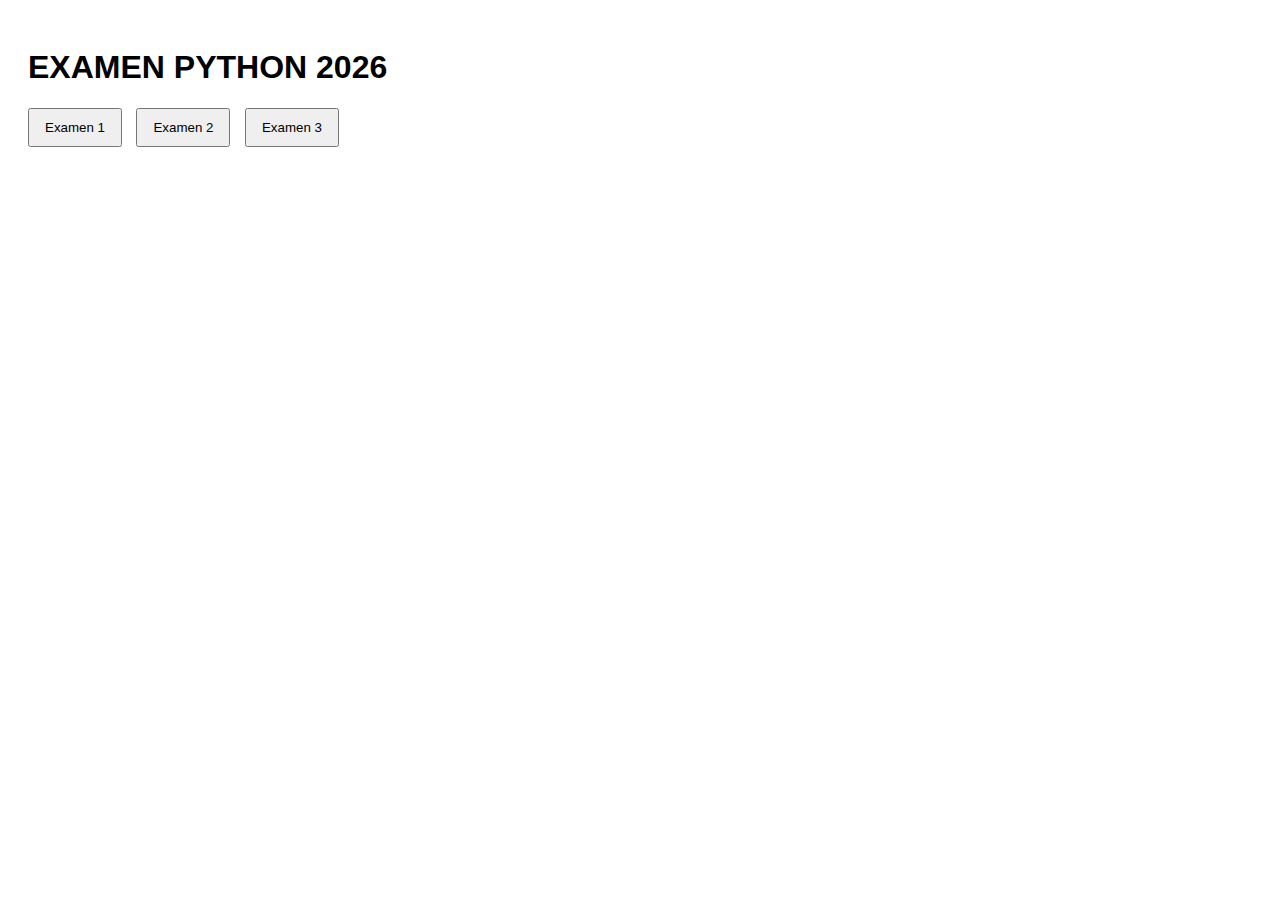
<file: index.html>
<!DOCTYPE html>
<html lang="es">
<head>
  <meta charset="UTF-8">
  <title>Examen Python 2026</title>
  <link rel="stylesheet" href="styles.css">
</head>
<body>

<h1>EXAMEN PYTHON 2026</h1>

<div class="menu">
  <a href="examen1.html"><button>Examen 1</button></a>
  <a href="examen2.html"><button>Examen 2</button></a>
  <a href="examen3.html"><button>Examen 3</button></a>
</div>

</body>
</html>
</file>
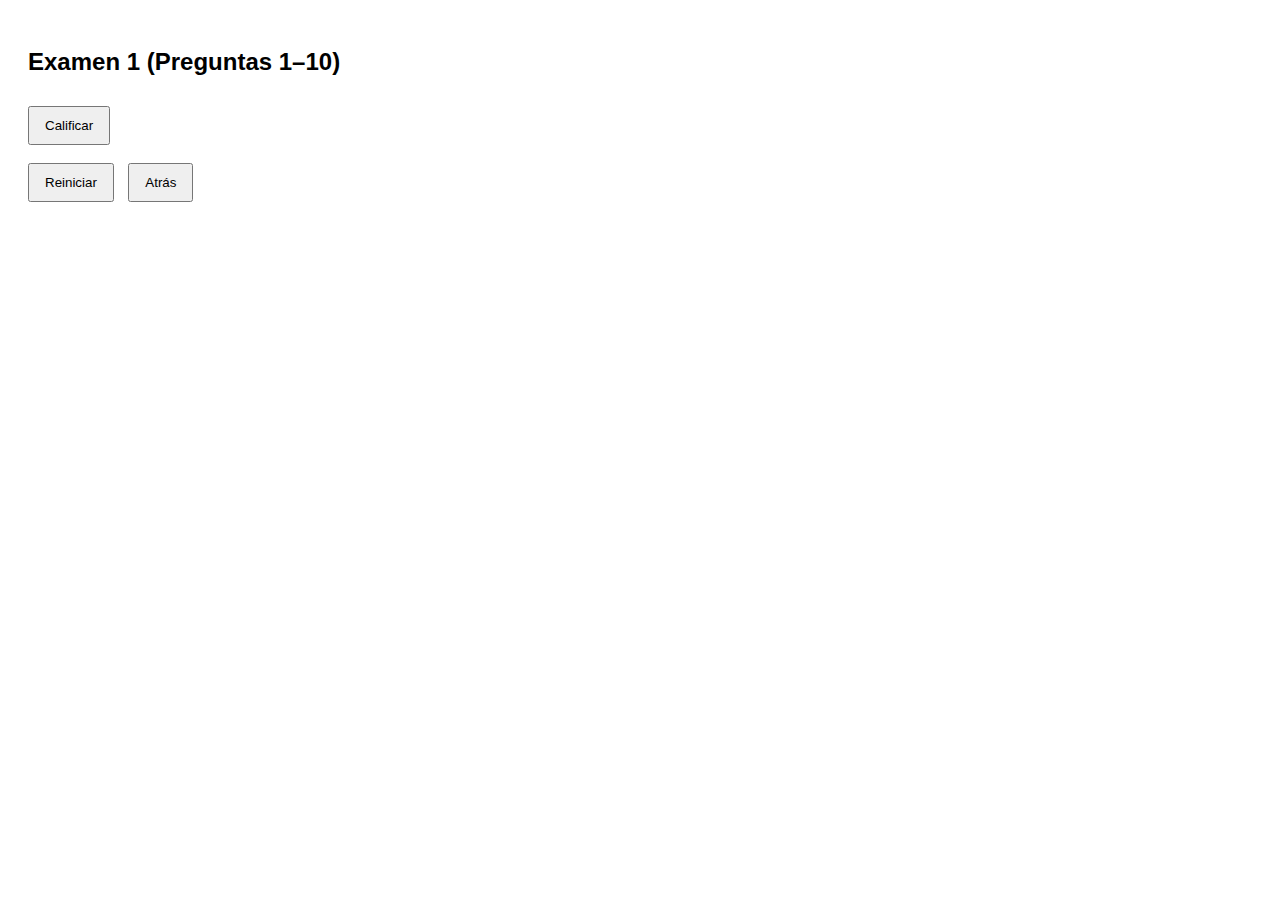
<file: examen1.html>
<!DOCTYPE html>
<html lang="es">
<head>
<meta charset="UTF-8">
<title>Examen 1</title>
<link rel="stylesheet" href="styles.css">
</head>
<body>

<h2>Examen 1 (Preguntas 1–10)</h2>

<div id="exam"></div>

<div class="buttons">
  <button onclick="gradeExam()">Calificar</button>
  <span id="result"></span>
  <br><br>
  <button onclick="resetExam()">Reiniciar</button>
  <button onclick="goBack()">Atrás</button>
</div>

<script>
const questions = [
  {
    text: "What will be the output of the following code?\nprint((1, 2, 3) < (1,2,4))",
    options: ["false", "true", "an error occurs", "none"],
    correct: [1],
    explanation: "Python compara tuplas elemento por elemento hasta encontrar una diferencia."
  },
  {
    text: "List all valid function calls:\ndef story(animal, action='stolen', object='milk')",
    options: [
      "story('squirel', action='got', object='nut')",
      "story('dog','found',object='bone')",
      "story(animal='bird','leaf')",
      "story('banana', animal='monkey')",
      "story('cat')",
      "story('bear',stuff='honey')"
    ],
    correct: [0,1,4],
    explanation: "animal es obligatorio. action y object tienen valores por defecto."
  },
  {
    text: "What will be the value of 'a'?\na = [[]] * 3\na[0].append(3)\na[1] = 1",
    options: [
      "[[3], 1, [3]]",
      "[[3], [1], [3]]",
      "[[], [], []]",
      "[[3], None, []]",
      "[[3], [1], []]"
    ],
    correct: [0],
    explanation: "Se crean múltiples referencias a la misma lista."
  },
  {
    text: "Is there a difference between single and double quotes?",
    options: ["Yes", "No"],
    correct: [1],
    explanation: "Son equivalentes en Python."
  },
  {
    text: "What is printed?\na,b=2,3\na,b=b,a*2\nprint(a,b)",
    options: [
      "Error",
      "43",
      "35",
      "53",
      "34"
    ],
    correct: [4],
    explanation: "Python evalúa el lado derecho primero."
  },
  {
    text: "What will be the output?\na [1,2,3]\ndel a[i]\nprint(a[1])",
    options: ["1", "the code will throw an error", "2", "3"],
    correct: [1],
    explanation: "Error de sintaxis y variable i no definida."
  },
  {
    text: "What will be the result of this program with lambda?",
    options: ["45", "42", "102", "interpreter error"],
    correct: [3],
    explanation: "Uso inválido de variables en for y lambda."
  },
  {
    text: "What will be printed?\na=[1,2,3]\na[2]=2\nprint(a)",
    options: [
      "error",
      "[1,2,2,3]",
      "[1,2,2]",
      "[1,2,3]"
    ],
    correct: [2],
    explanation: "Se reemplaza el valor, no se inserta."
  },
  {
    text: "How can be called the 'func' method on the following class (select all that apply):",
    "class myClass:" 
     "def func(self):" 
     "print('hello')"
    
    options: [
      "myClass.func()",
      "obj=myClass(); obj.func()",
      "obj=myClass(); myClass.func(obj)",
      "obj=myClass(); obj.func",
      "none"
    ],
    correct: [1,2],
    explanation: "self se pasa automáticamente o manualmente."
  },
  {
    text: "Which exceptions exist in Python 3?",
    options: [
      "ZeroDivisionError",
      "ImportError",
      "NameError",
      "TypeError"
    ],
    correct: [0,1,2,3],
    explanation: "Todas son excepciones válidas."
  }
];

const examDiv = document.getElementById("exam");

questions.forEach((q, i) => {
  const div = document.createElement("div");
  div.className = "question";
  div.innerHTML = `<p><b>${i+1}. ${q.text}</b></p>`;
  
  const ansDiv = document.createElement("div");
  ansDiv.className = "answers";

  q.options.forEach((opt, j) => {
    ansDiv.innerHTML += `
      <label>
        <input type="checkbox" name="q${i}" value="${j}">
        ${opt}
      </label>`;
  });

  div.appendChild(ansDiv);

  const exp = document.createElement("div");
  exp.className = "explanation";
  exp.textContent = q.explanation || "";
  div.appendChild(exp);

  examDiv.appendChild(div);
});

function gradeExam() {
  let correctCount = 0;
  let incorrectCount = 0;

  questions.forEach((q, i) => {
    const checks = document.querySelectorAll(`input[name="q${i}"]`);
    const selected = [...checks].filter(c => c.checked).map(c => +c.value);
    
    const labels = checks;
    labels.forEach((c, idx) => {
      c.parentElement.classList.remove("correct","incorrect");
      if (q.correct.includes(idx)) {
        c.parentElement.classList.add("correct");
      } else if (c.checked) {
        c.parentElement.classList.add("incorrect");
      }
    });

    if (JSON.stringify(selected.sort()) === JSON.stringify(q.correct.slice().sort())) {
      correctCount++;
    } else {
      incorrectCount++;
    }

    document.querySelectorAll(".explanation")[i].style.display = "block";
  });

  document.getElementById("result").textContent =
    `Correctas: ${correctCount} | Incorrectas: ${incorrectCount}`;
}

function resetExam() {
  document.querySelectorAll("input").forEach(i => i.checked = false);
  document.querySelectorAll("label").forEach(l => l.classList.remove("correct","incorrect"));
  document.querySelectorAll(".explanation").forEach(e => e.style.display="none");
  document.getElementById("result").textContent = "";
}

function goBack() {
  window.location.href = "index.html";
}
</script>

</body>
</html>
</file>
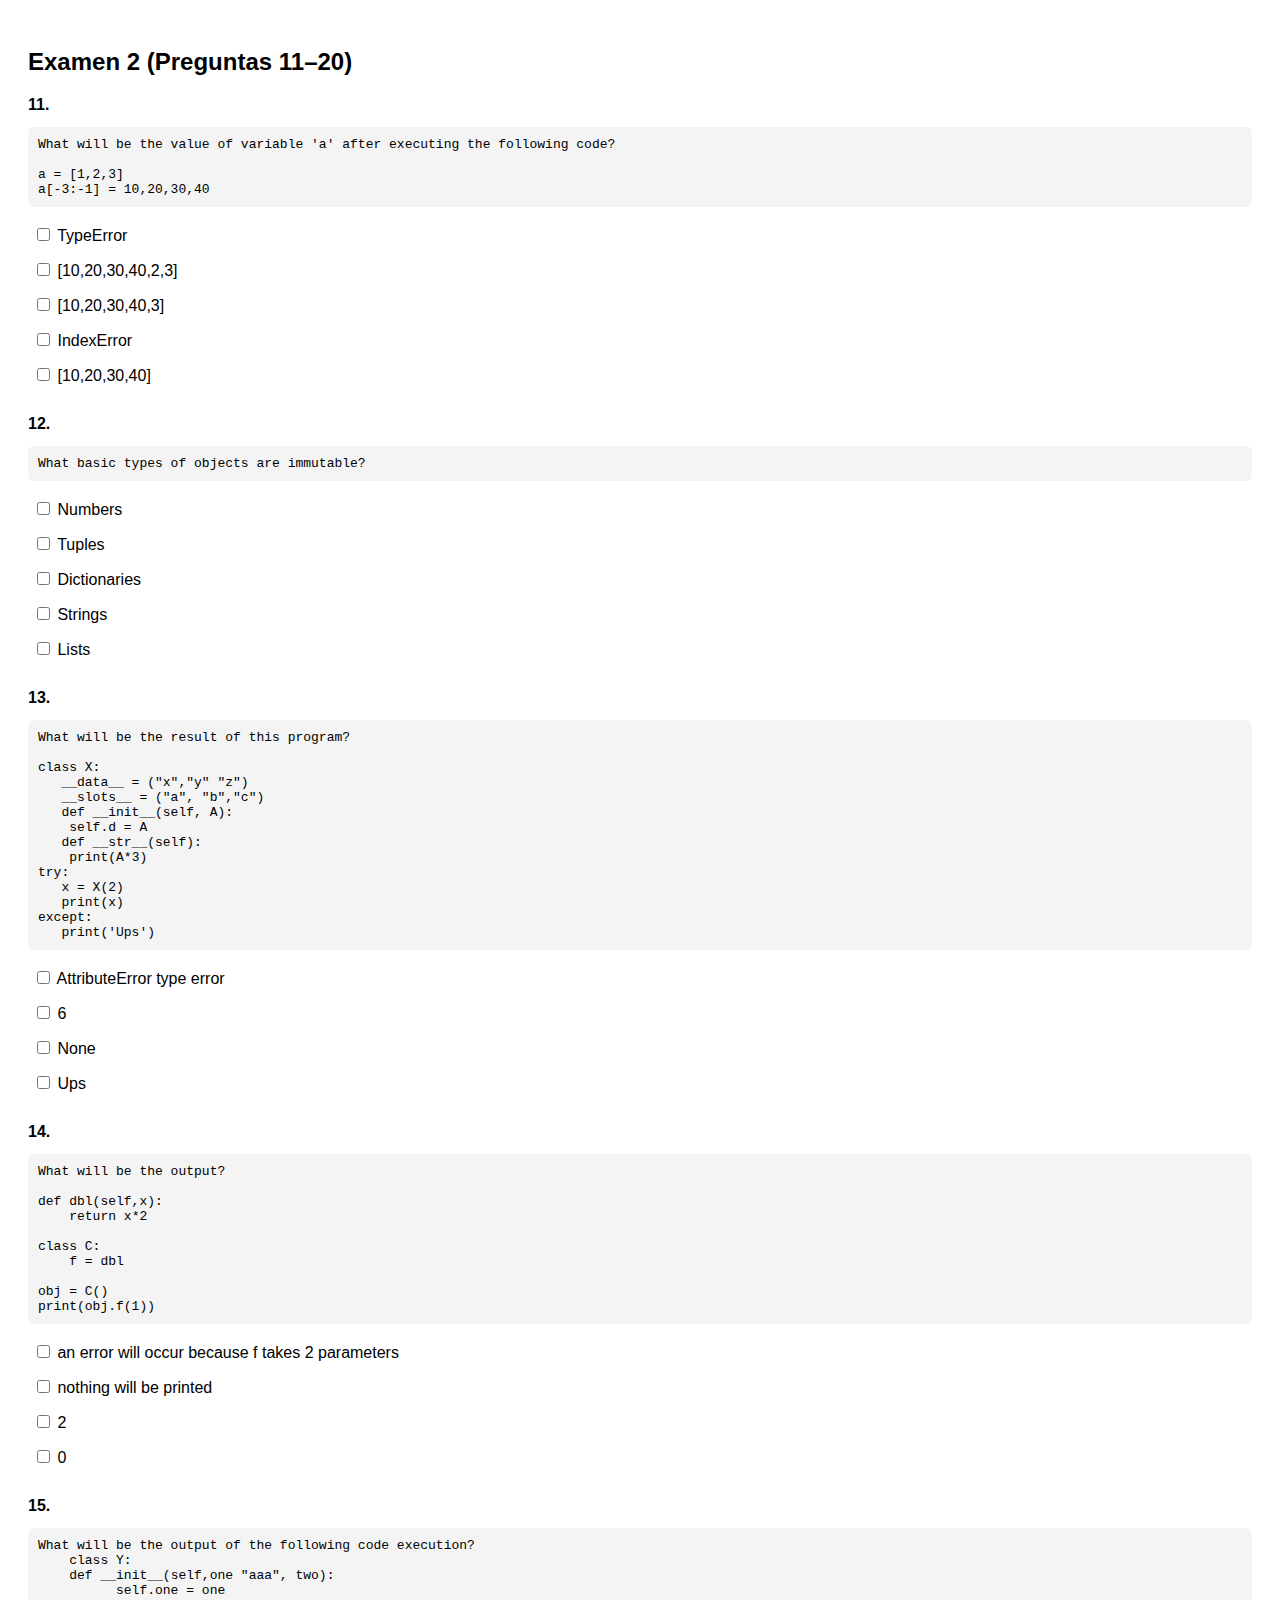
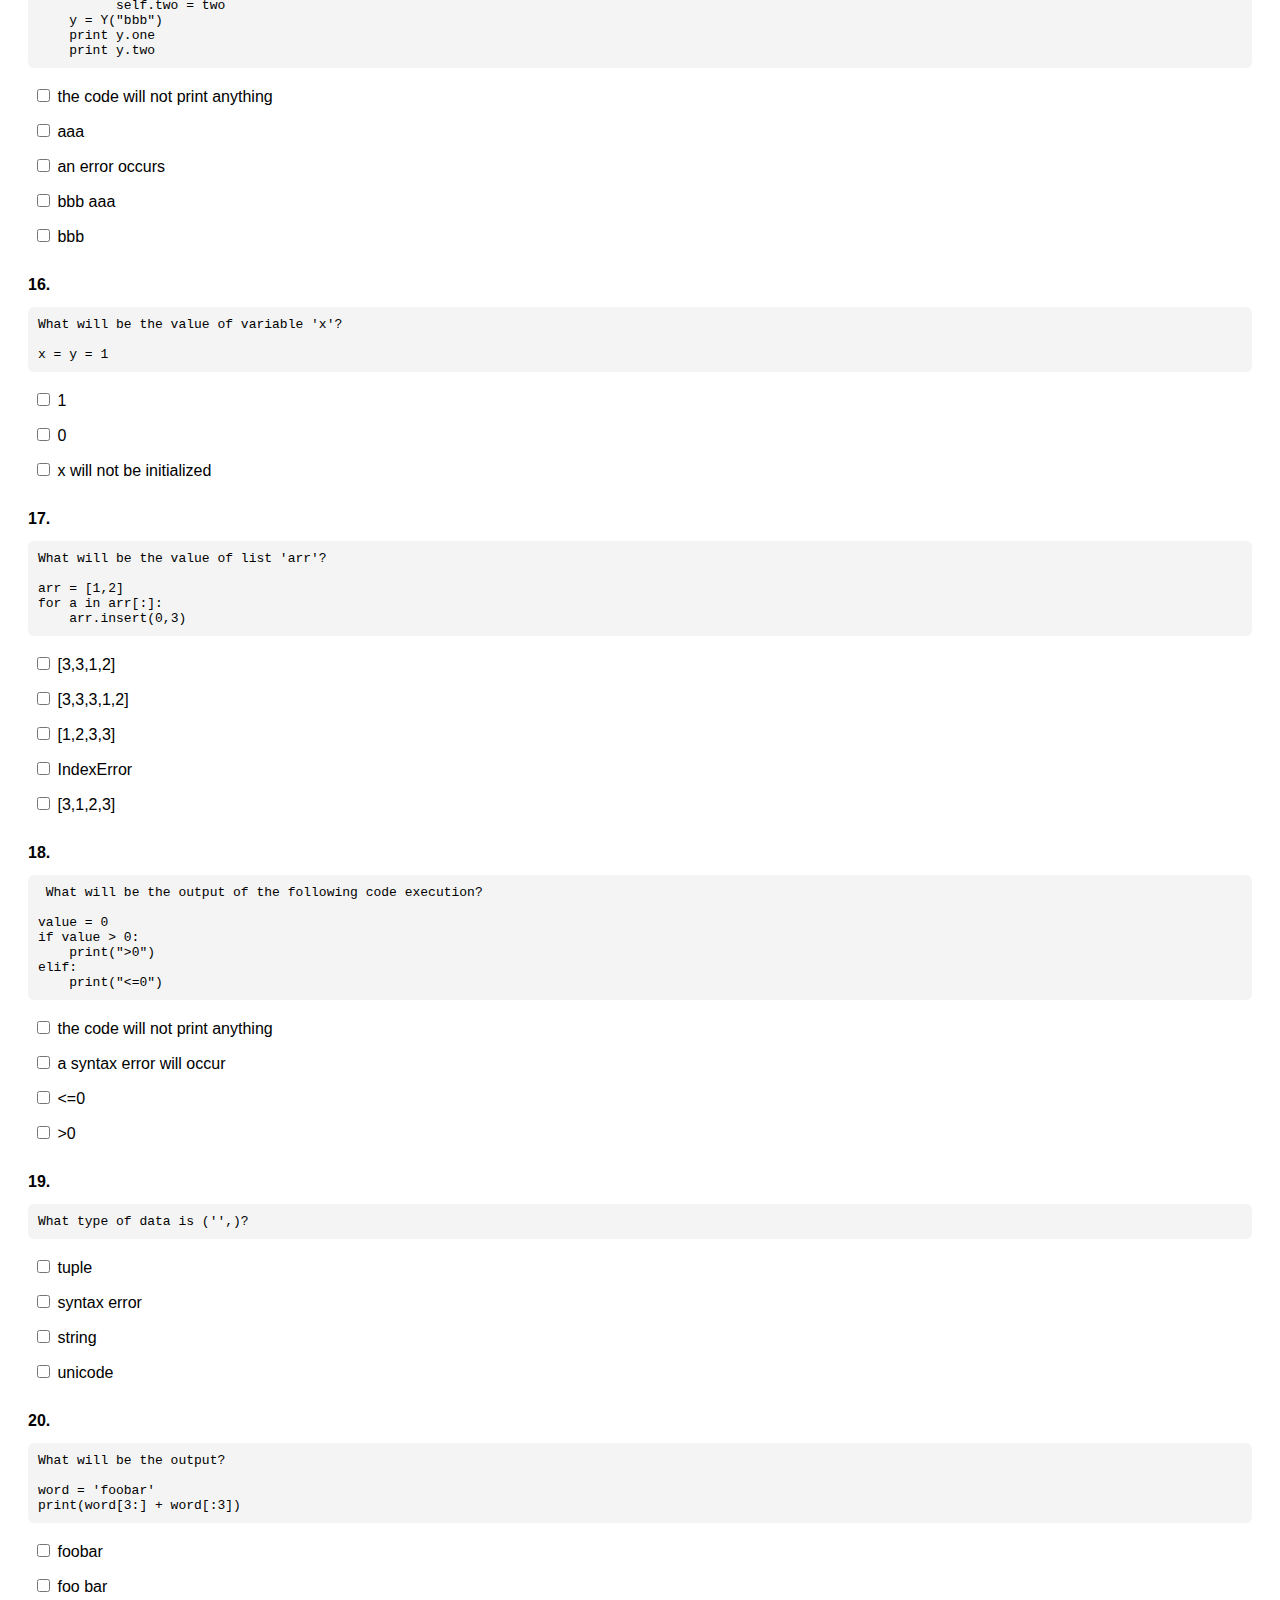
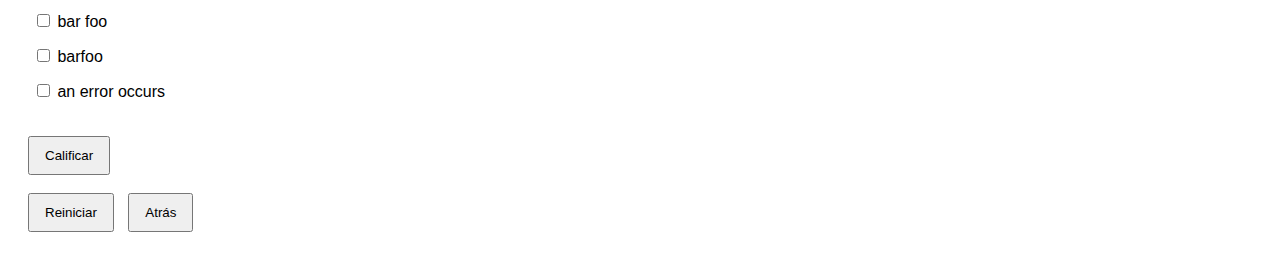
<file: examen2.html>
<!DOCTYPE html>
<html lang="es">
<head>
<meta charset="UTF-8">
<title>Examen 2</title>
<link rel="stylesheet" href="styles.css">

<style>
.question {
  margin-bottom: 25px;
}

.code {
  background: #f4f4f4;
  padding: 10px;
  border-radius: 6px;
  font-family: monospace;
  white-space: pre-wrap;
}

.answers label {
  display: block;
  margin: 5px 0;
}

.correct {
  color: green;
  font-weight: bold;
}

.incorrect {
  color: red;
  font-weight: bold;
}

.explanation {
  display: none;
  margin-top: 8px;
  font-style: italic;
}
</style>
</head>

<body>

<h2>Examen 2 (Preguntas 11–20)</h2>

<div id="exam"></div>

<div class="buttons">
  <button onclick="gradeExam()">Calificar</button>
  <span id="result"></span>
  <br><br>
  <button onclick="resetExam()">Reiniciar</button>
  <button onclick="goBack()">Atrás</button>
</div>

<script>
const questions = [
  {
    text: `What will be the value of variable 'a' after executing the following code?

a = [1,2,3]
a[-3:-1] = 10,20,30,40`,
    options: [
      "TypeError",
      "[10,20,30,40,2,3]",
      "[10,20,30,40,3]",
      "IndexError",
      "[10,20,30,40]"
    ],
    correct: [2],
    explanation: "El slicing reemplaza [-3:-1]; el último 3 queda intacto."
  },
  {
    text: "What basic types of objects are immutable?",
    options: ["Numbers","Tuples","Dictionaries","Strings","Lists"],
    correct: [0,1,3],
    explanation: "Numbers, tuples y strings son inmutables."
  },
  {
    text: `What will be the result of this program?

class X:
   __data__ = ("x","y" "z")
   __slots__ = ("a", "b","c")
   def __init__(self, A): 
    self.d = A
   def __str__(self): 
    print(A*3)
try:
   x = X(2) 
   print(x)
except:
   print('Ups')`,
    options: [
      "AttributeError type error",
      "6",
      "None",
      "Ups"
    ],
    correct: [3],
    explanation: "__slots__ impide crear nuevos atributos."
  },
  {
    text: `What will be the output?

def dbl(self,x):
    return x*2

class C:
    f = dbl

obj = C()
print(obj.f(1))`,
    options: [
      "an error will occur because f takes 2 parameters",
      "nothing will be printed",
      "2",
      "0"
    ],
    correct: [2],
    explanation: "self se pasa automáticamente."
  },
  {
    text: `What will be the output of the following code execution?
    class Y:
    def __init__(self,one "aaa", two):
          self.one = one
          self.two = two
    y = Y("bbb")
    print y.one
    print y.two`,
    options: [
      "the code will not print anything",
      "aaa",
      "an error occurs",
      "bbb aaa",
      "bbb"
    ],
    correct: [2],
    explanation: "Errores de sintaxis."
  },
  {
    text: `What will be the value of variable 'x'?

x = y = 1`,
    options: ["1","0","x will not be initialized"],
    correct: [0],
    explanation: "Asignación múltiple."
  },
  {
    text: `What will be the value of list 'arr'?

arr = [1,2]
for a in arr[:]:
    arr.insert(0,3)`,
    options: [
      "[3,3,1,2]",
      "[3,3,3,1,2]",
      "[1,2,3,3]",
      "IndexError",
      "[3,1,2,3]"
    ],
    correct: [0],
    explanation: "El for itera sobre una copia."
  },
  {
    text: ` What will be the output of the following code execution?

value = 0
if value > 0:
    print(">0")
elif:
    print("<=0")`,
    options: [
      "the code will not print anything",
      "a syntax error will occur",
      "<=0",
      ">0"
    ],
    correct: [1],
    explanation: "elif necesita condición."
  },
  {
    text: "What type of data is ('',)?",
    options: ["tuple","syntax error","string","unicode"],
    correct: [0],
    explanation: "La coma define una tupla."
  },
  {
    text: `What will be the output?

word = 'foobar'
print(word[3:] + word[:3])`,
    options: [
      "foobar",
      "foo bar",
      "bar foo",
      "barfoo",
      "an error occurs"
    ],
    correct: [3],
    explanation: "'bar' + 'foo'."
  }
];

const examDiv = document.getElementById("exam");

questions.forEach((q, i) => {
  const div = document.createElement("div");
  div.className = "question";

  div.innerHTML = `
    <b>${i + 11}.</b>
    <pre class="code">${q.text}</pre>
  `;

  const ansDiv = document.createElement("div");
  ansDiv.className = "answers";

  q.options.forEach((opt, j) => {
    ansDiv.innerHTML += `
      <label>
        <input type="checkbox" name="q${i}" value="${j}">
        ${opt}
      </label>
    `;
  });

  div.appendChild(ansDiv);

  const exp = document.createElement("div");
  exp.className = "explanation";
  exp.textContent = q.explanation;
  div.appendChild(exp);

  examDiv.appendChild(div);
});

function gradeExam() {
  let c = 0, w = 0;

  questions.forEach((q, i) => {
    const checks = document.querySelectorAll(`input[name="q${i}"]`);
    const sel = [...checks].filter(x => x.checked).map(x => +x.value);

    checks.forEach((cbox, idx) => {
      cbox.parentElement.classList.remove("correct","incorrect");
      if (q.correct.includes(idx)) cbox.parentElement.classList.add("correct");
      else if (cbox.checked) cbox.parentElement.classList.add("incorrect");
    });

    if (JSON.stringify(sel.sort()) === JSON.stringify(q.correct.slice().sort())) c++;
    else w++;

    document.querySelectorAll(".explanation")[i].style.display = "block";
  });

  document.getElementById("result").textContent =
    `Correctas: ${c} | Incorrectas: ${w}`;
}

function resetExam() {
  document.querySelectorAll("input").forEach(i => i.checked = false);
  document.querySelectorAll("label").forEach(l => l.classList.remove("correct","incorrect"));
  document.querySelectorAll(".explanation").forEach(e => e.style.display = "none");
  document.getElementById("result").textContent = "";
}

function goBack() {
  window.location.href = "index.html";
}
</script>

</body>
</html>
</file>
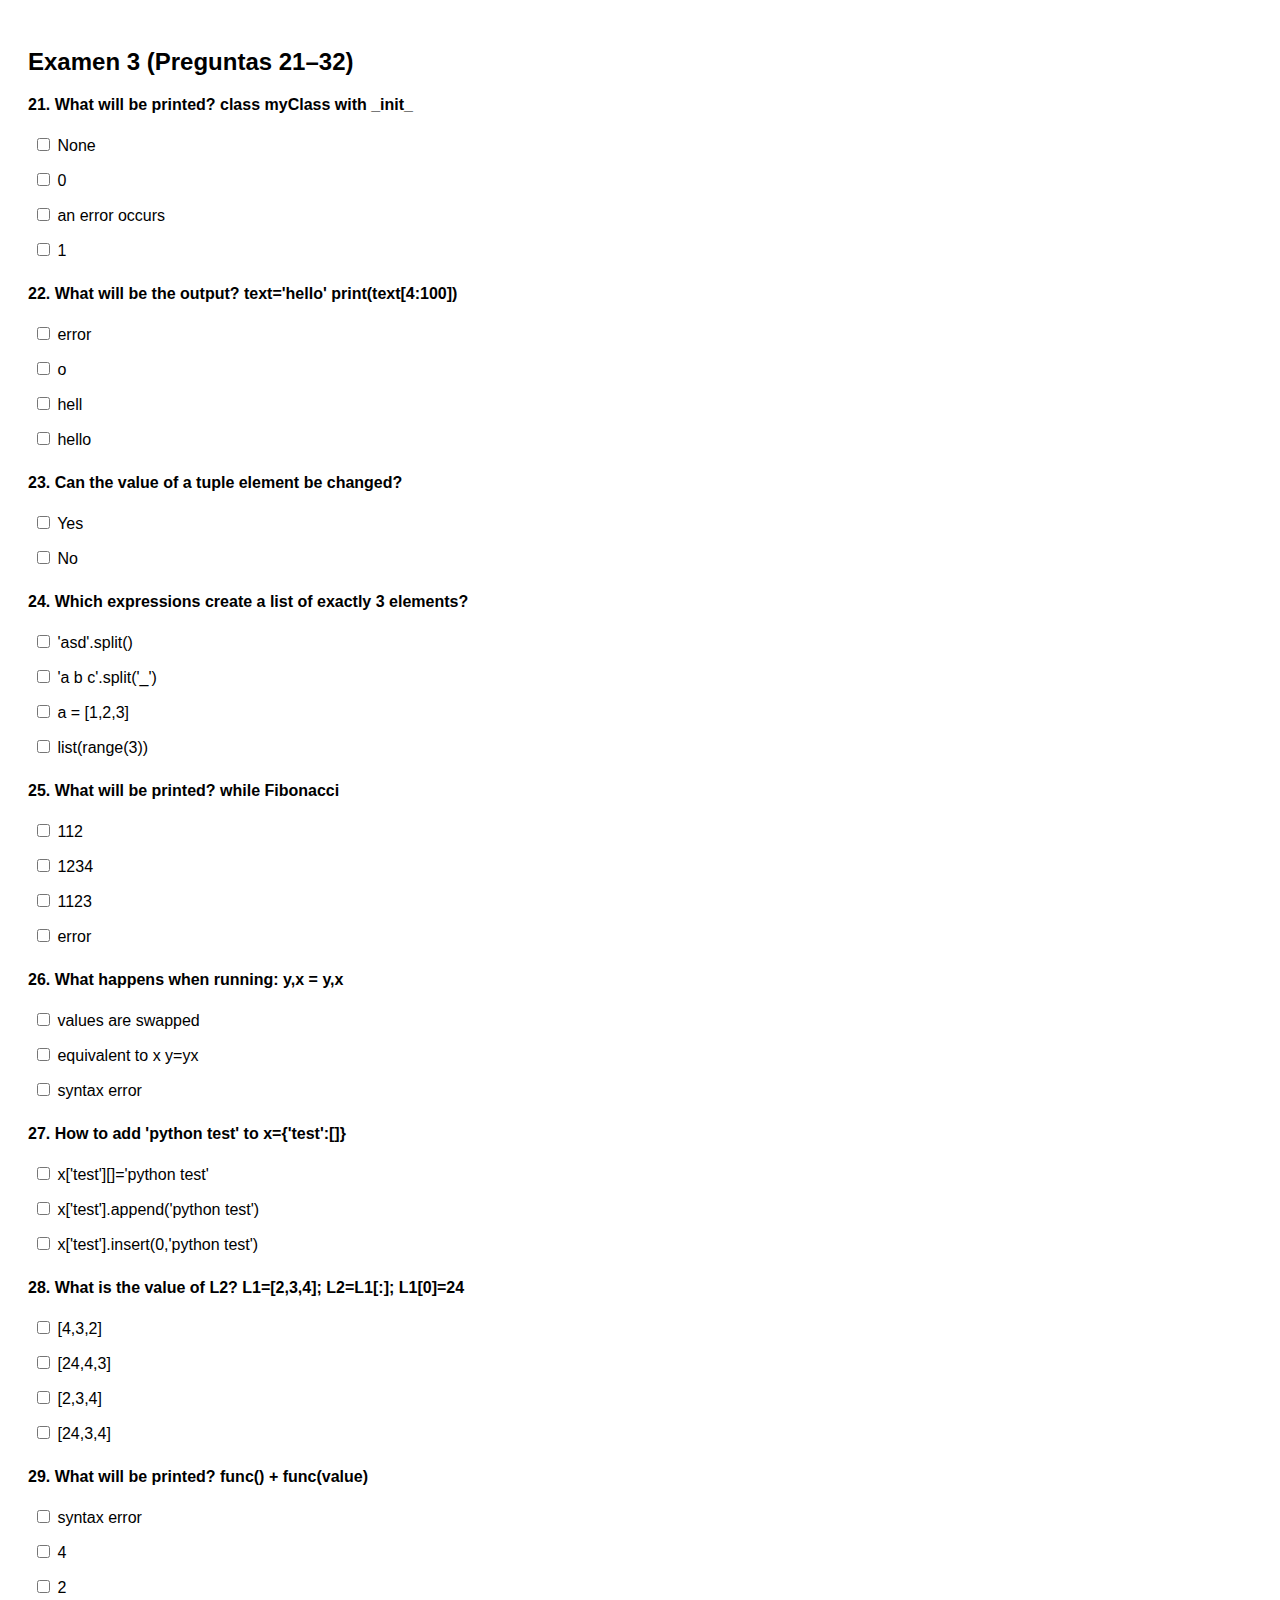
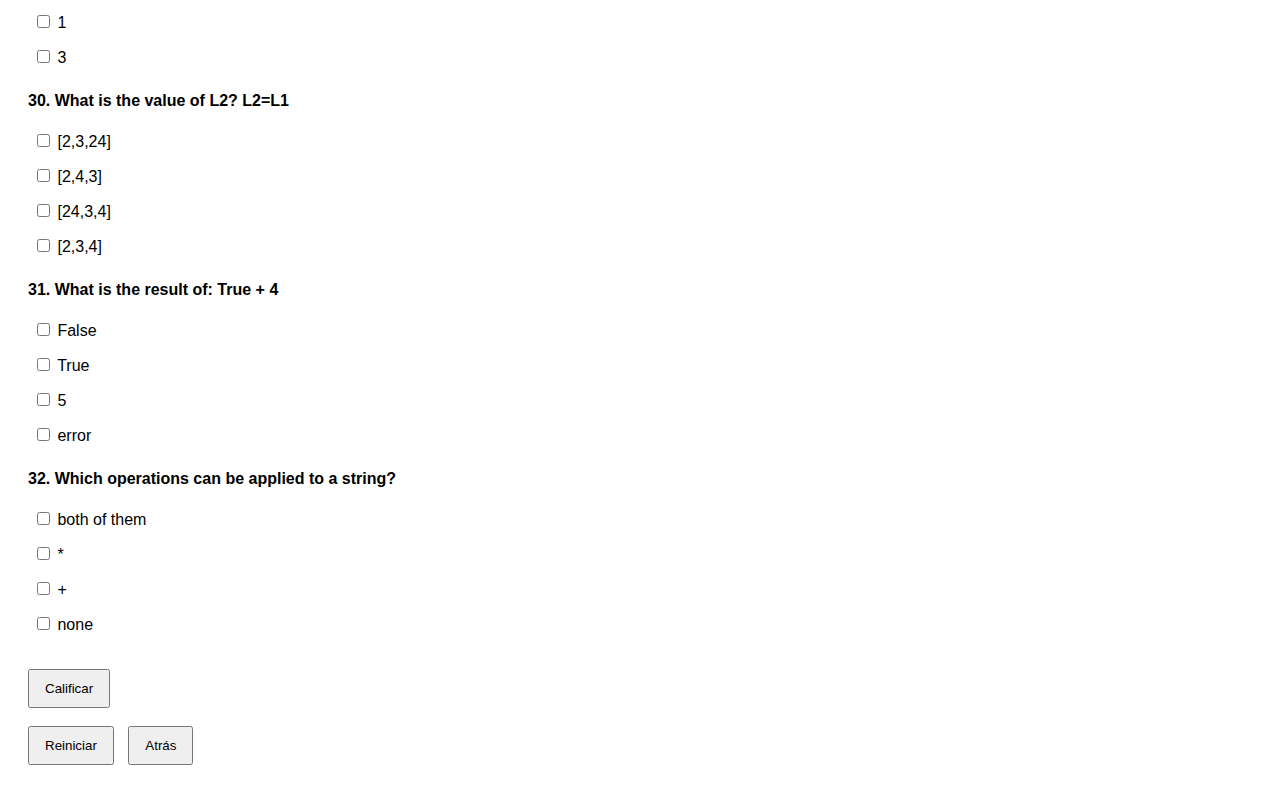
<file: examen3.html>
<!DOCTYPE html>
<html lang="es">
<head>
<meta charset="UTF-8">
<title>Examen 3</title>
<link rel="stylesheet" href="styles.css">
</head>
<body>

<h2>Examen 3 (Preguntas 21–32)</h2>

<div id="exam"></div>

<div class="buttons">
  <button onclick="gradeExam()">Calificar</button>
  <span id="result"></span>
  <br><br>
  <button onclick="resetExam()">Reiniciar</button>
  <button onclick="goBack()">Atrás</button>
</div>

<script>
const questions = [
  {
    text: "What will be printed?\nclass myClass with _init_",
    options: ["None","0","an error occurs","1"],
    correct: [1],
    explanation: "_init_ no es __init__, no se ejecuta."
  },
  {
    text: "What will be the output?\ntext='hello'\nprint(text[4:100])",
    options: ["error","o","hell","hello"],
    correct: [1],
    explanation: "Slicing nunca lanza error por rango."
  },
  {
    text: "Can the value of a tuple element be changed?",
    options: ["Yes","No"],
    correct: [1],
    explanation: "Las tuplas son inmutables."
  },
  {
    text: "Which expressions create a list of exactly 3 elements?",
    options: [
      "'asd'.split()",
      "'a b c'.split('_')",
      "a = [1,2,3]",
      "list(range(3))"
    ],
    correct: [2,3],
    explanation: "Las opciones 3 y 4 generan exactamente 3 elementos."
  },
  {
    text: "What will be printed?\nwhile Fibonacci",
    options: ["112","1234","1123","error"],
    correct: [2],
    explanation: "Asignación múltiple + end=''."
  },
  {
    text: "What happens when running: y,x = y,x",
    options: [
      "values are swapped",
      "equivalent to x y=yx",
      "syntax error"
    ],
    correct: [2],
    explanation: "Variables no inicializadas."
  },
  {
    text: "How to add 'python test' to x={'test':[]}",
    options: [
      "x['test'][]='python test'",
      "x['test'].append('python test')",
      "x['test'].insert(0,'python test')"
    ],
    correct: [1,2],
    explanation: "append e insert son válidos."
  },
  {
    text: "What is the value of L2?\nL1=[2,3,4]; L2=L1[:]; L1[0]=24",
    options: [
      "[4,3,2]",
      "[24,4,3]",
      "[2,3,4]",
      "[24,3,4]"
    ],
    correct: [2],
    explanation: "[:] crea una copia independiente."
  },
  {
    text: "What will be printed?\nfunc() + func(value)",
    options: ["syntax error","4","2","1","3"],
    correct: [4],
    explanation: "2 + 1 = 3."
  },
  {
    text: "What is the value of L2?\nL2=L1",
    options: [
      "[2,3,24]",
      "[2,4,3]",
      "[24,3,4]",
      "[2,3,4]"
    ],
    correct: [2],
    explanation: "Ambas variables apuntan al mismo objeto."
  },
  {
    text: "What is the result of: True + 4",
    options: ["False","True","5","error"],
    correct: [2],
    explanation: "True equivale a 1."
  },
  {
    text: "Which operations can be applied to a string?",
    options: [
      "both of them",
      "*",
      "+",
      "none"
    ],
    correct: [0],
    explanation: "+ concatena y * repite."
  }
];

const examDiv=document.getElementById("exam");

questions.forEach((q,i)=>{
  const d=document.createElement("div");
  d.className="question";
  d.innerHTML=`<p><b>${i+21}. ${q.text}</b></p>`;
  const a=document.createElement("div");
  a.className="answers";
  q.options.forEach((o,j)=>{
    a.innerHTML+=`
      <label>
        <input type="checkbox" name="q${i}" value="${j}">
        ${o}
      </label>`;
  });
  d.appendChild(a);
  const e=document.createElement("div");
  e.className="explanation";
  e.textContent=q.explanation;
  d.appendChild(e);
  examDiv.appendChild(d);
});

function gradeExam(){
  let c=0,w=0;
  questions.forEach((q,i)=>{
    const ch=document.querySelectorAll(`input[name="q${i}"]`);
    const sel=[...ch].filter(x=>x.checked).map(x=>+x.value);
    ch.forEach((cb,idx)=>{
      cb.parentElement.classList.remove("correct","incorrect");
      if(q.correct.includes(idx)) cb.parentElement.classList.add("correct");
      else if(cb.checked) cb.parentElement.classList.add("incorrect");
    });
    if(JSON.stringify(sel.sort())===JSON.stringify(q.correct.slice().sort())) c++; else w++;
    document.querySelectorAll(".explanation")[i].style.display="block";
  });
  document.getElementById("result").textContent=`Correctas: ${c} | Incorrectas: ${w}`;
}

function resetExam(){
  document.querySelectorAll("input").forEach(i=>i.checked=false);
  document.querySelectorAll("label").forEach(l=>l.classList.remove("correct","incorrect"));
  document.querySelectorAll(".explanation").forEach(e=>e.style.display="none");
  document.getElementById("result").textContent="";
}

function goBack(){ window.location.href="index.html"; }
</script>

</body>
</html>
</file>
<file: styles.css>
body {
  font-family: Arial, sans-serif;
  padding: 20px;
}

.question {
  margin-bottom: 20px;
}

.answers label {
  display: block;
  margin: 5px 0;
  padding: 5px;
  cursor: pointer;
}

.correct {
  background-color: #c8f7c5;
}

.incorrect {
  background-color: #f7c5c5;
}

.explanation {
  margin-top: 10px;
  font-style: italic;
  display: none;
}

.buttons {
  margin-top: 30px;
}

button {
  margin-right: 10px;
  padding: 10px 15px;
}
</file>
